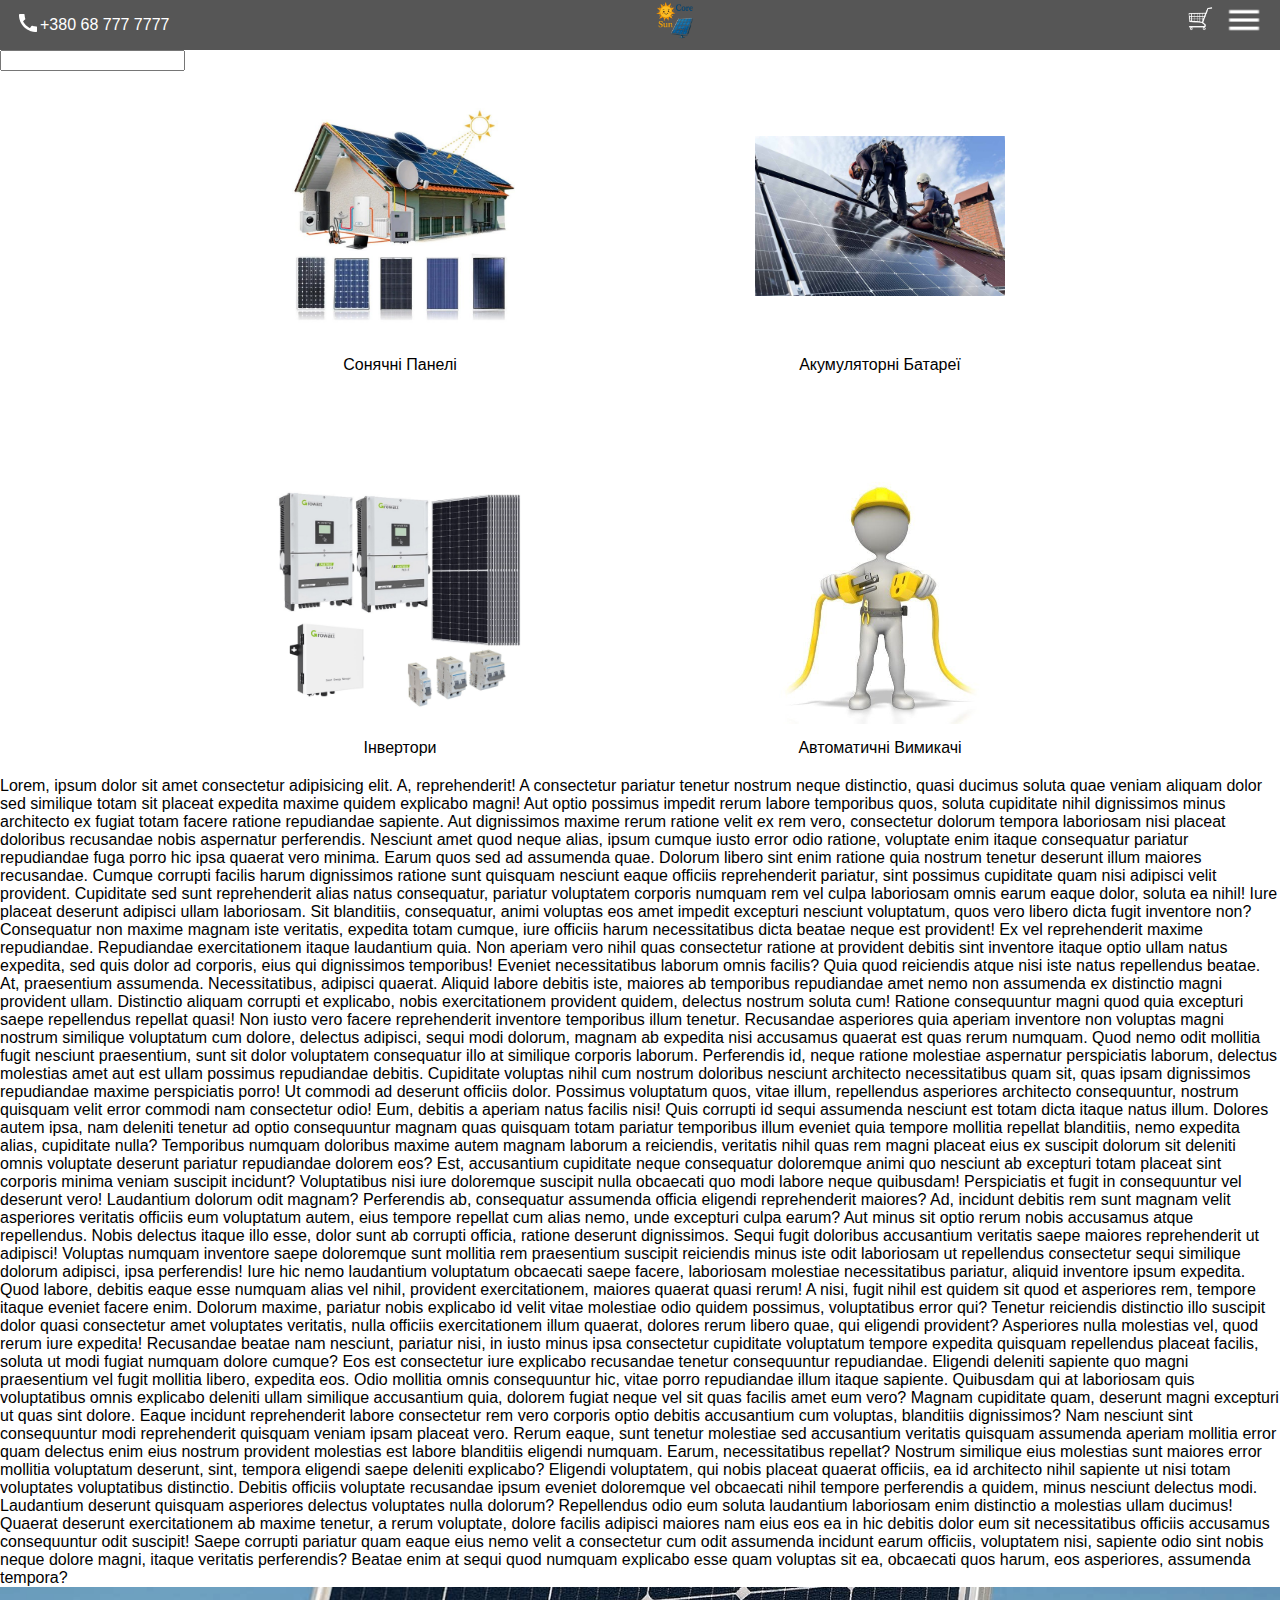
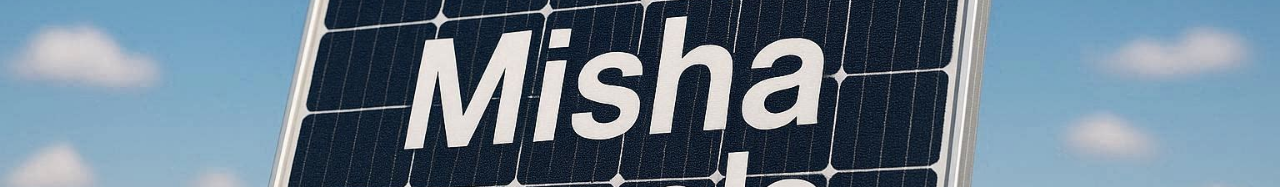
<file: index.html>
<!DOCTYPE html>
<html lang="en">
<head>
    <meta charset="UTF-8">
    <meta name="viewport" content="width=device-width, initial-scale=1.0">
    <link rel="stylesheet" href="./index.css">
    <title>Document</title>
</head>
<body>
    <header class="header">
        <div class="phone">
            <a class="phone-logo" href="tel: +380 68-777-7777"><img src="./imgs/Icon-Phone-call.png" alt="зателефонувати"></a>
            <a href="tel: +380 68-777-7777 " class=" icon-phone">
             <p class="icon-phone__text"> 
            +380 68 777 7777 <br>
             </p>
        </a>
        </div>
        
    <div class="page-logo">
        <a class="page-img" href="index.html">
    </a>
</div>

<div class="top-bar">
    <a href="#" class="top-bar_cart">
    </a>
<a href="#menu" id="burger" class="top-barlogo">
</a>
    </div>
</header>

<div class="search">
    <input class="search-input" type="search">
</div>

<aside class="menu page__menu" id="menu">
    <div class="top-bar menu__top">
        <a href="#" class="page-img">
            <img src="./imgs/app_logo.png" alt="Sun Core">
        </a>
        <div class="menu__icons"><a href="#" id="close" class="icon icon--close"></a>
            </div>
            </div>
           <div class="menu__content">
             <nav class="nav menu__nav">
                <ul class="nav__list">
                    <li class="nav__item"><a  href="#html" class="nav__link">Home</a></li>
                    <li class="nav__item"><a  href="#about" class="nav__link">About Us</a>
</li>
                    <li class="nav__item"><a  href="#gallery" class="nav__link">Gallery</a></li>
                    <li class="nav__item"><a  href="#online" class="nav__link">Explore Online</a></li>
                    <li class="nav__item"><a  href="#contacts" class="nav__link">Contacts</a> </li>
                </ul>
            </nav>
             
            <p>The Met Fifth Avenue </p>
               <a class="menu__number1" href="tel:+1 212-535-7710">+1 212-535-7710</a> 
                <p>The Met Cloisters</p>
               <a class="menu__number2" href="tel:+1 212-923-3700">+1 212-923-3700</a> 

              <a href="tel:+1 212-535-7710" class="menu__call">call to order</a>
           </div>
            
            
            
           
       

    </aside>
<main>
  <div class="grid-container">
        <div class="grid-content grid-content--1">
            <div class="card">
                <a href="#" class="card__image card__image-1"></a>
                <div class="card__info">
                    <!-- <h3 class="card__name">Сонячні Панелі</h3> -->
                     <a class="card__name" href="#">Сонячні Панелі</a>
                </div>
            </div>
        </div>

        <div class="grid-content grid-content--2">
            <div class="card">
                <a href="#" class="card__image card__image-2"></a>
                <div class="card__info">
                    <a class="card__name" href="">Акумуляторні Батареї</a>
                </div>
            </div>
        </div>

        <div class="grid-content grid-content--3">
            <div class="card">
                <a href="#" class="card__image card__image-3"></a>
                <div class="card__info">
                    <a class="card__name" href="">Інвертори</a>
                </div>
            </div>
        </div>

        <div class="grid-content grid-content--4">
            <div class="card">
                <a href="#" class="card__image card__image-4"></a>
                <div class="card__info">
                     <a class="card__name" href="">Автоматичні Вимикачі</a>
                </div>
            </div>
        </div>
    </div>
  Lorem, ipsum dolor sit amet consectetur adipisicing elit. A, reprehenderit! A consectetur pariatur tenetur nostrum neque distinctio, quasi ducimus soluta quae veniam aliquam dolor sed similique totam sit placeat expedita maxime quidem explicabo magni! Aut optio possimus impedit rerum labore temporibus quos, soluta cupiditate nihil dignissimos minus architecto ex fugiat totam facere ratione repudiandae sapiente. Aut dignissimos maxime rerum ratione velit ex rem vero, consectetur dolorum tempora laboriosam nisi placeat doloribus recusandae nobis aspernatur perferendis. Nesciunt amet quod neque alias, ipsum cumque iusto error odio ratione, voluptate enim itaque consequatur pariatur repudiandae fuga porro hic ipsa quaerat vero minima. Earum quos sed ad assumenda quae. Dolorum libero sint enim ratione quia nostrum tenetur deserunt illum maiores recusandae. Cumque corrupti facilis harum dignissimos ratione sunt quisquam nesciunt eaque officiis reprehenderit pariatur, sint possimus cupiditate quam nisi adipisci velit provident. Cupiditate sed sunt reprehenderit alias natus consequatur, pariatur voluptatem corporis numquam rem vel culpa laboriosam omnis earum eaque dolor, soluta ea nihil! Iure placeat deserunt adipisci ullam laboriosam. Sit blanditiis, consequatur, animi voluptas eos amet impedit excepturi nesciunt voluptatum, quos vero libero dicta fugit inventore non? Consequatur non maxime magnam iste veritatis, expedita totam cumque, iure officiis harum necessitatibus dicta beatae neque est provident! Ex vel reprehenderit maxime repudiandae. Repudiandae exercitationem itaque laudantium quia. Non aperiam vero nihil quas consectetur ratione at provident debitis sint inventore itaque optio ullam natus expedita, sed quis dolor ad corporis, eius qui dignissimos temporibus! Eveniet necessitatibus laborum omnis facilis? Quia quod reiciendis atque nisi iste natus repellendus beatae. At, praesentium assumenda. Necessitatibus, adipisci quaerat. Aliquid labore debitis iste, maiores ab temporibus repudiandae amet nemo non assumenda ex distinctio magni provident ullam. Distinctio aliquam corrupti et explicabo, nobis exercitationem provident quidem, delectus nostrum soluta cum! Ratione consequuntur magni quod quia excepturi saepe repellendus repellat quasi! Non iusto vero facere reprehenderit inventore temporibus illum tenetur. Recusandae asperiores quia aperiam inventore non voluptas magni nostrum similique voluptatum cum dolore, delectus adipisci, sequi modi dolorum, magnam ab expedita nisi accusamus quaerat est quas rerum numquam. Quod nemo odit mollitia fugit nesciunt praesentium, sunt sit dolor voluptatem consequatur illo at similique corporis laborum. Perferendis id, neque ratione molestiae aspernatur perspiciatis laborum, delectus molestias amet aut est ullam possimus repudiandae debitis. Cupiditate voluptas nihil cum nostrum doloribus nesciunt architecto necessitatibus quam sit, quas ipsam dignissimos repudiandae maxime perspiciatis porro! Ut commodi ad deserunt officiis dolor. Possimus voluptatum quos, vitae illum, repellendus asperiores architecto consequuntur, nostrum quisquam velit error commodi nam consectetur odio! Eum, debitis a aperiam natus facilis nisi! Quis corrupti id sequi assumenda nesciunt est totam dicta itaque natus illum. Dolores autem ipsa, nam deleniti tenetur ad optio consequuntur magnam quas quisquam totam pariatur temporibus illum eveniet quia tempore mollitia repellat blanditiis, nemo expedita alias, cupiditate nulla? Temporibus numquam doloribus maxime autem magnam laborum a reiciendis, veritatis nihil quas rem magni placeat eius ex suscipit dolorum sit deleniti omnis voluptate deserunt pariatur repudiandae dolorem eos? Est, accusantium cupiditate neque consequatur doloremque animi quo nesciunt ab excepturi totam placeat sint corporis minima veniam suscipit incidunt? Voluptatibus nisi iure doloremque suscipit nulla obcaecati quo modi labore neque quibusdam! Perspiciatis et fugit in consequuntur vel deserunt vero! Laudantium dolorum odit magnam? Perferendis ab, consequatur assumenda officia eligendi reprehenderit maiores? Ad, incidunt debitis rem sunt magnam velit asperiores veritatis officiis eum voluptatum autem, eius tempore repellat cum alias nemo, unde excepturi culpa earum? Aut minus sit optio rerum nobis accusamus atque repellendus. Nobis delectus itaque illo esse, dolor sunt ab corrupti officia, ratione deserunt dignissimos. Sequi fugit doloribus accusantium veritatis saepe maiores reprehenderit ut adipisci! Voluptas numquam inventore saepe doloremque sunt mollitia rem praesentium suscipit reiciendis minus iste odit laboriosam ut repellendus consectetur sequi similique dolorum adipisci, ipsa perferendis! Iure hic nemo laudantium voluptatum obcaecati saepe facere, laboriosam molestiae necessitatibus pariatur, aliquid inventore ipsum expedita. Quod labore, debitis eaque esse numquam alias vel nihil, provident exercitationem, maiores quaerat quasi rerum! A nisi, fugit nihil est quidem sit quod et asperiores rem, tempore itaque eveniet facere enim. Dolorum maxime, pariatur nobis explicabo id velit vitae molestiae odio quidem possimus, voluptatibus error qui? Tenetur reiciendis distinctio illo suscipit dolor quasi consectetur amet voluptates veritatis, nulla officiis exercitationem illum quaerat, dolores rerum libero quae, qui eligendi provident? Asperiores nulla molestias vel, quod rerum iure expedita! Recusandae beatae nam nesciunt, pariatur nisi, in iusto minus ipsa consectetur cupiditate voluptatum tempore expedita quisquam repellendus placeat facilis, soluta ut modi fugiat numquam dolore cumque? Eos est consectetur iure explicabo recusandae tenetur consequuntur repudiandae. Eligendi deleniti sapiente quo magni praesentium vel fugit mollitia libero, expedita eos. Odio mollitia omnis consequuntur hic, vitae porro repudiandae illum itaque sapiente. Quibusdam qui at laboriosam quis voluptatibus omnis explicabo deleniti ullam similique accusantium quia, dolorem fugiat neque vel sit quas facilis amet eum vero? Magnam cupiditate quam, deserunt magni excepturi ut quas sint dolore. Eaque incidunt reprehenderit labore consectetur rem vero corporis optio debitis accusantium cum voluptas, blanditiis dignissimos? Nam nesciunt sint consequuntur modi reprehenderit quisquam veniam ipsam placeat vero. Rerum eaque, sunt tenetur molestiae sed accusantium veritatis quisquam assumenda aperiam mollitia error quam delectus enim eius nostrum provident molestias est labore blanditiis eligendi numquam. Earum, necessitatibus repellat? Nostrum similique eius molestias sunt maiores error mollitia voluptatum deserunt, sint, tempora eligendi saepe deleniti explicabo? Eligendi voluptatem, qui nobis placeat quaerat officiis, ea id architecto nihil sapiente ut nisi totam voluptates voluptatibus distinctio. Debitis officiis voluptate recusandae ipsum eveniet doloremque vel obcaecati nihil tempore perferendis a quidem, minus nesciunt delectus modi. Laudantium deserunt quisquam asperiores delectus voluptates nulla dolorum? Repellendus odio eum soluta laudantium laboriosam enim distinctio a molestias ullam ducimus! Quaerat deserunt exercitationem ab maxime tenetur, a rerum voluptate, dolore facilis adipisci maiores nam eius eos ea in hic debitis dolor eum sit necessitatibus officiis accusamus consequuntur odit suscipit! Saepe corrupti pariatur quam eaque eius nemo velit a consectetur cum odit assumenda incidunt earum officiis, voluptatem nisi, sapiente odio sint nobis neque dolore magni, itaque veritatis perferendis? Beatae enim at sequi quod numquam explicabo esse quam voluptas sit ea, obcaecati quos harum, eos asperiores, assumenda tempora?
</main>

<footer class="footer"></footer>
<script src="index.js"></script>
</body>
</html>
</file>
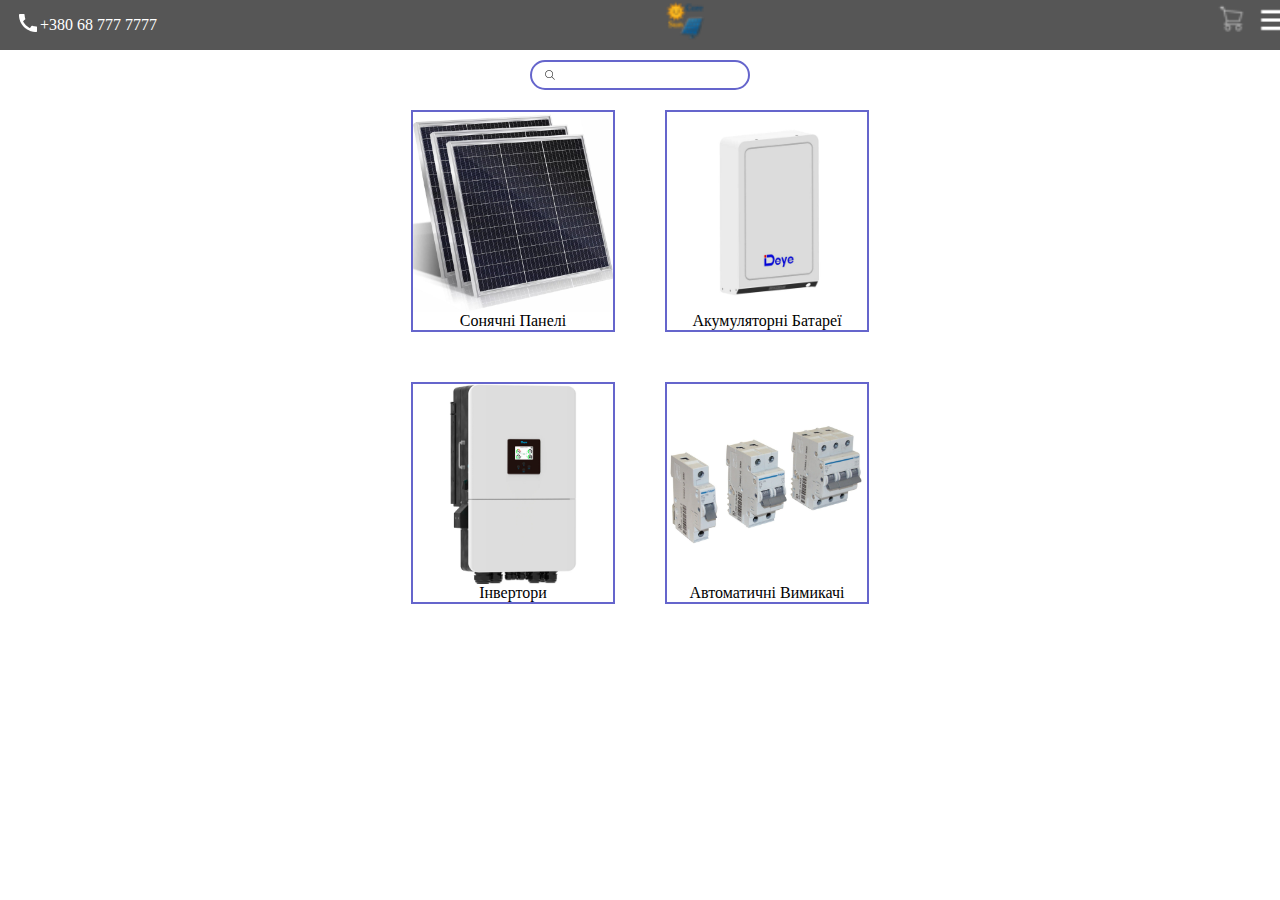
<file: main.html>
<!DOCTYPE html>
<html lang="en">
<head>
    <meta charset="UTF-8">
    <meta name="viewport" content="width=device-width, initial-scale=1.0">
    <link rel="stylesheet" href="./main.css">
    <title>Document</title>
</head>
<body>
    <header class="header">
        <div class="phone">
            <a class="phone-logo" href="tel: +380 68-777-7777"><img src="./imgs/Icon-Phone-call.png" alt="зателефонувати"></a>
            <a href="tel: +380 68-777-7777 " class=" icon-phone">
             <p class="icon-phone__text"> 
            +380 68 777 7777 <br>
             </p>
        </a>
        </div>
        
    <div class="page-logo">
        <a class="page-img" href="main.html">
    </a>
</div>

<div class="top-bar">
    <a href="#" class="top-bar_cart">
    </a>
<a href="#" class="top-barlogo">
</a>
    </div>
</header>

<div class="search">
    <input class="search-input" type="search">
</div>
<main>
  <div class="grid-container">
        <div class="grid-content grid-content--1">
            <div class="card">
                <div class="card__image card__image-1"></div>
                <div class="card__info">
                    <!-- <h3 class="card__name">Сонячні Панелі</h3> -->
                     <a class="card__name" href="">Сонячні Панелі</a>
                </div>
            </div>
        </div>

        <div class="grid-content grid-content--2">
            <div class="card">
                <div class="card__image-2"></div>
                <div class="card__info">
                    <a class="card__name" href="">Акумуляторні Батареї</a>
                </div>
            </div>
        </div>

        <div class="grid-content grid-content--3">
            <div class="card">
                <div class="card__image-3"></div>
                <div class="card__info">
                    <a class="card__name" href="">Інвертори</a>
                </div>
            </div>
        </div>

        <div class="grid-content grid-content--4">
            <div class="card">
                <div class="card__image-4"></div>
                <div class="card__info">
                     <a class="card__name" href="">Автоматичні Вимикачі</a>
                </div>
            </div>
        </div>
    </div>

</main>
</body>
</html>
</file>
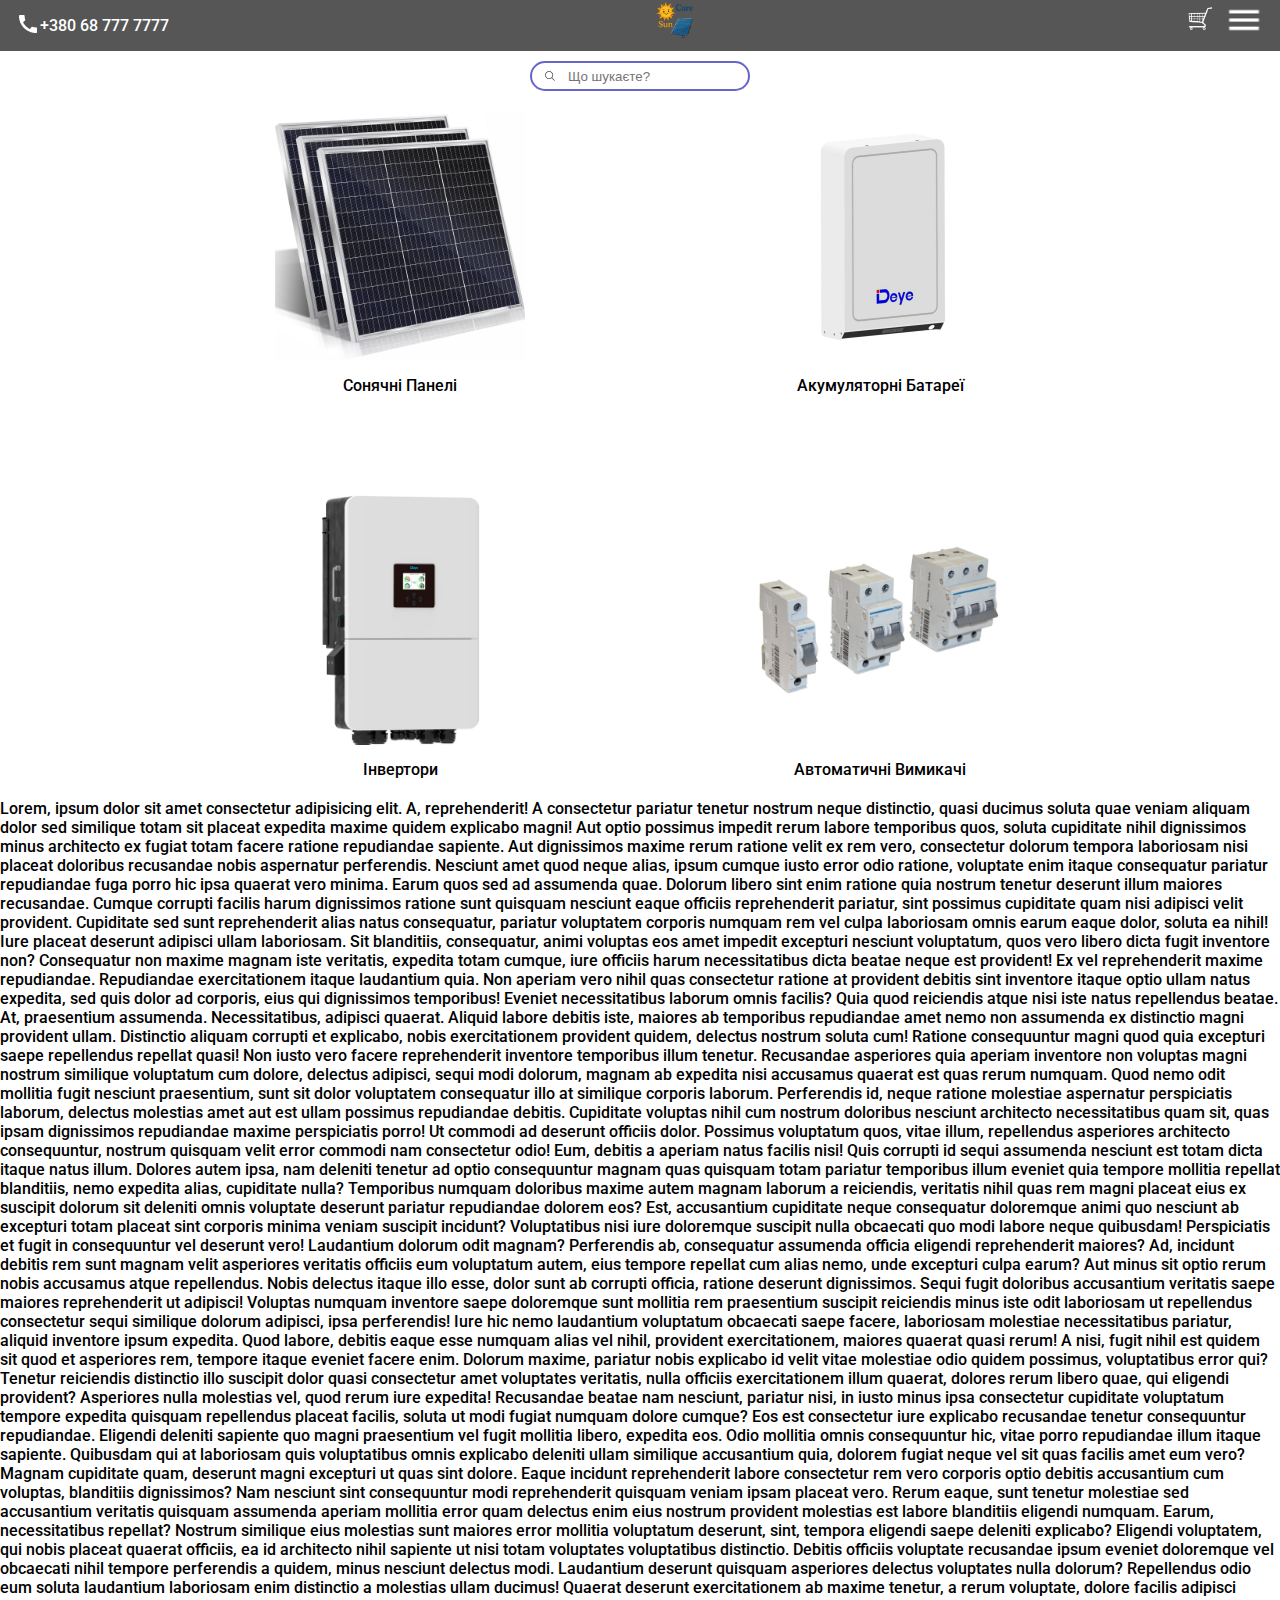
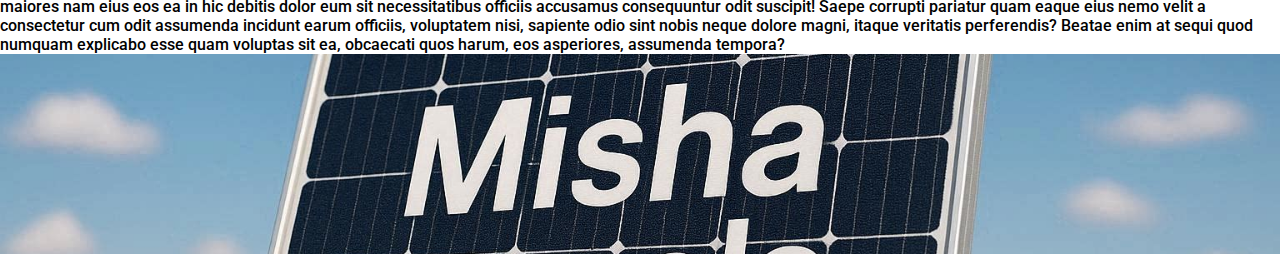
<file: main_page.html>
<!DOCTYPE html>
<html lang="en">
<head>
    <meta charset="UTF-8">
    <meta name="viewport" content="width=device-width, initial-scale=1.0">
    <link rel="icon" href="./imgs/logo_big-removebg-preview.png">
    <link rel="stylesheet" href="./main_page.css">
    <link rel="preconnect" href="https://fonts.googleapis.com">
<link rel="preconnect" href="https://fonts.gstatic.com" crossorigin>
<link href="https://fonts.googleapis.com/css2?family=Roboto:ital,wght@0,100..900;1,100..900&display=swap" rel="stylesheet">
    <title>Sun Core</title>
</head>
<body>
    <header class="header">
        <div class="phone">
            <a class="phone-logo" href="tel: +380 68-777-7777"><img src="./imgs/Icon-Phone-call.png" alt="зателефонувати"></a>
            <a  href="tel: +380 68-777-7777 " class=" icon-phone">
             <p class="icon-phone__text"> 
            +380 68 777 7777 <br>
             </p>
        </a>
        </div>
        
    <div class="page-logo">
        <a class="page-img" href="index.html">
    </a>
</div>

<div class="top-bar">
    <a href="javascript:void(0)" id="cartBtn" class="top-bar_cart">
    </a>
<a href="#menu" id="burger" class="top-barlogo">
</a>
    </div>
</header>

<div class="cart-popup" id="cartPopup">
  <div class="cart-popup__content">
    <span class="cart-popup__close" id="cartClose">&times;</span>
    <div class="cart_image"></div>
    Наразі кошик порожній
  </div>
</div>
<div class="search">
    <input class="search-input"  placeholder="Що шукаєте?" type="search">
</div>



<div class="overlay" id="overlay"></div>
<aside class="menu page__menu" id="menu">
    <div class="top-bar menu__top">
        <a href="#" class="page-img">
            <img src="./imgs/app_logo.png" alt="Sun Core">
        </a>
        <div class="menu__icons"><a href="#" id="close" class="icon icon--close"></a>
            </div>
            </div>
           <div class="menu__content">
             <nav class="nav menu__nav">
                <ul class="nav__list">
                    <li class="nav__item"><a  href="#html" class="nav__link">Home</a></li>
                    <li class="nav__item"><a  href="#about" class="nav__link">About Us</a>
</li>
                    <li class="nav__item"><a  href="#gallery" class="nav__link">Gallery</a></li>
                    <li class="nav__item"><a  href="#online" class="nav__link">Explore Online</a></li>
                    <li class="nav__item"><a  href="#contacts" class="nav__link">Contacts</a> </li>
                </ul>
            </nav>
             
            <p>The Met Fifth Avenue </p>
               <a class="menu__number1" href="tel:+1 212-535-7710">+1 212-535-7710</a> 
                <p>The Met Cloisters</p>
               <a class="menu__number2" href="tel:+1 212-923-3700">+1 212-923-3700</a> 

              <a href="tel:+1 212-535-7710" class="menu__call">call to order</a>
           </div>
            
           
       

    </aside>
<main>

  <div class="grid-container">
        <div class="grid-content grid-content--1">
            <div class="card">
                <a href="#" class="card__image card__image-1"></a>
                <div class="card__info">
                    <!-- <h3 class="card__name">Сонячні Панелі</h3> -->
                     <a class="card__name" href="#">Сонячні Панелі</a>
                </div>
            </div>
        </div>

        <div class="grid-content grid-content--2">
            <div class="card">
                <a href="#" class="card__image card__image-2"></a>
                <div class="card__info">
                    <a class="card__name" href="">Акумуляторні Батареї</a>
                </div>
            </div>
        </div>

        <div class="grid-content grid-content--3">
            <div class="card">
                <a href="#" class="card__image card__image-3"></a>
                <div class="card__info">
                    <a class="card__name" href="">Інвертори</a>
                </div>
            </div>
        </div>

        <div class="grid-content grid-content--4">
            <div class="card">
                <a href="#" class="card__image card__image-4"></a>
                <div class="card__info">
                     <a class="card__name" href="">Автоматичні Вимикачі</a>
                </div>
            </div>
        </div>
    </div>
  Lorem, ipsum dolor sit amet consectetur adipisicing elit. A, reprehenderit! A consectetur pariatur tenetur nostrum neque distinctio, quasi ducimus soluta quae veniam aliquam dolor sed similique totam sit placeat expedita maxime quidem explicabo magni! Aut optio possimus impedit rerum labore temporibus quos, soluta cupiditate nihil dignissimos minus architecto ex fugiat totam facere ratione repudiandae sapiente. Aut dignissimos maxime rerum ratione velit ex rem vero, consectetur dolorum tempora laboriosam nisi placeat doloribus recusandae nobis aspernatur perferendis. Nesciunt amet quod neque alias, ipsum cumque iusto error odio ratione, voluptate enim itaque consequatur pariatur repudiandae fuga porro hic ipsa quaerat vero minima. Earum quos sed ad assumenda quae. Dolorum libero sint enim ratione quia nostrum tenetur deserunt illum maiores recusandae. Cumque corrupti facilis harum dignissimos ratione sunt quisquam nesciunt eaque officiis reprehenderit pariatur, sint possimus cupiditate quam nisi adipisci velit provident. Cupiditate sed sunt reprehenderit alias natus consequatur, pariatur voluptatem corporis numquam rem vel culpa laboriosam omnis earum eaque dolor, soluta ea nihil! Iure placeat deserunt adipisci ullam laboriosam. Sit blanditiis, consequatur, animi voluptas eos amet impedit excepturi nesciunt voluptatum, quos vero libero dicta fugit inventore non? Consequatur non maxime magnam iste veritatis, expedita totam cumque, iure officiis harum necessitatibus dicta beatae neque est provident! Ex vel reprehenderit maxime repudiandae. Repudiandae exercitationem itaque laudantium quia. Non aperiam vero nihil quas consectetur ratione at provident debitis sint inventore itaque optio ullam natus expedita, sed quis dolor ad corporis, eius qui dignissimos temporibus! Eveniet necessitatibus laborum omnis facilis? Quia quod reiciendis atque nisi iste natus repellendus beatae. At, praesentium assumenda. Necessitatibus, adipisci quaerat. Aliquid labore debitis iste, maiores ab temporibus repudiandae amet nemo non assumenda ex distinctio magni provident ullam. Distinctio aliquam corrupti et explicabo, nobis exercitationem provident quidem, delectus nostrum soluta cum! Ratione consequuntur magni quod quia excepturi saepe repellendus repellat quasi! Non iusto vero facere reprehenderit inventore temporibus illum tenetur. Recusandae asperiores quia aperiam inventore non voluptas magni nostrum similique voluptatum cum dolore, delectus adipisci, sequi modi dolorum, magnam ab expedita nisi accusamus quaerat est quas rerum numquam. Quod nemo odit mollitia fugit nesciunt praesentium, sunt sit dolor voluptatem consequatur illo at similique corporis laborum. Perferendis id, neque ratione molestiae aspernatur perspiciatis laborum, delectus molestias amet aut est ullam possimus repudiandae debitis. Cupiditate voluptas nihil cum nostrum doloribus nesciunt architecto necessitatibus quam sit, quas ipsam dignissimos repudiandae maxime perspiciatis porro! Ut commodi ad deserunt officiis dolor. Possimus voluptatum quos, vitae illum, repellendus asperiores architecto consequuntur, nostrum quisquam velit error commodi nam consectetur odio! Eum, debitis a aperiam natus facilis nisi! Quis corrupti id sequi assumenda nesciunt est totam dicta itaque natus illum. Dolores autem ipsa, nam deleniti tenetur ad optio consequuntur magnam quas quisquam totam pariatur temporibus illum eveniet quia tempore mollitia repellat blanditiis, nemo expedita alias, cupiditate nulla? Temporibus numquam doloribus maxime autem magnam laborum a reiciendis, veritatis nihil quas rem magni placeat eius ex suscipit dolorum sit deleniti omnis voluptate deserunt pariatur repudiandae dolorem eos? Est, accusantium cupiditate neque consequatur doloremque animi quo nesciunt ab excepturi totam placeat sint corporis minima veniam suscipit incidunt? Voluptatibus nisi iure doloremque suscipit nulla obcaecati quo modi labore neque quibusdam! Perspiciatis et fugit in consequuntur vel deserunt vero! Laudantium dolorum odit magnam? Perferendis ab, consequatur assumenda officia eligendi reprehenderit maiores? Ad, incidunt debitis rem sunt magnam velit asperiores veritatis officiis eum voluptatum autem, eius tempore repellat cum alias nemo, unde excepturi culpa earum? Aut minus sit optio rerum nobis accusamus atque repellendus. Nobis delectus itaque illo esse, dolor sunt ab corrupti officia, ratione deserunt dignissimos. Sequi fugit doloribus accusantium veritatis saepe maiores reprehenderit ut adipisci! Voluptas numquam inventore saepe doloremque sunt mollitia rem praesentium suscipit reiciendis minus iste odit laboriosam ut repellendus consectetur sequi similique dolorum adipisci, ipsa perferendis! Iure hic nemo laudantium voluptatum obcaecati saepe facere, laboriosam molestiae necessitatibus pariatur, aliquid inventore ipsum expedita. Quod labore, debitis eaque esse numquam alias vel nihil, provident exercitationem, maiores quaerat quasi rerum! A nisi, fugit nihil est quidem sit quod et asperiores rem, tempore itaque eveniet facere enim. Dolorum maxime, pariatur nobis explicabo id velit vitae molestiae odio quidem possimus, voluptatibus error qui? Tenetur reiciendis distinctio illo suscipit dolor quasi consectetur amet voluptates veritatis, nulla officiis exercitationem illum quaerat, dolores rerum libero quae, qui eligendi provident? Asperiores nulla molestias vel, quod rerum iure expedita! Recusandae beatae nam nesciunt, pariatur nisi, in iusto minus ipsa consectetur cupiditate voluptatum tempore expedita quisquam repellendus placeat facilis, soluta ut modi fugiat numquam dolore cumque? Eos est consectetur iure explicabo recusandae tenetur consequuntur repudiandae. Eligendi deleniti sapiente quo magni praesentium vel fugit mollitia libero, expedita eos. Odio mollitia omnis consequuntur hic, vitae porro repudiandae illum itaque sapiente. Quibusdam qui at laboriosam quis voluptatibus omnis explicabo deleniti ullam similique accusantium quia, dolorem fugiat neque vel sit quas facilis amet eum vero? Magnam cupiditate quam, deserunt magni excepturi ut quas sint dolore. Eaque incidunt reprehenderit labore consectetur rem vero corporis optio debitis accusantium cum voluptas, blanditiis dignissimos? Nam nesciunt sint consequuntur modi reprehenderit quisquam veniam ipsam placeat vero. Rerum eaque, sunt tenetur molestiae sed accusantium veritatis quisquam assumenda aperiam mollitia error quam delectus enim eius nostrum provident molestias est labore blanditiis eligendi numquam. Earum, necessitatibus repellat? Nostrum similique eius molestias sunt maiores error mollitia voluptatum deserunt, sint, tempora eligendi saepe deleniti explicabo? Eligendi voluptatem, qui nobis placeat quaerat officiis, ea id architecto nihil sapiente ut nisi totam voluptates voluptatibus distinctio. Debitis officiis voluptate recusandae ipsum eveniet doloremque vel obcaecati nihil tempore perferendis a quidem, minus nesciunt delectus modi. Laudantium deserunt quisquam asperiores delectus voluptates nulla dolorum? Repellendus odio eum soluta laudantium laboriosam enim distinctio a molestias ullam ducimus! Quaerat deserunt exercitationem ab maxime tenetur, a rerum voluptate, dolore facilis adipisci maiores nam eius eos ea in hic debitis dolor eum sit necessitatibus officiis accusamus consequuntur odit suscipit! Saepe corrupti pariatur quam eaque eius nemo velit a consectetur cum odit assumenda incidunt earum officiis, voluptatem nisi, sapiente odio sint nobis neque dolore magni, itaque veritatis perferendis? Beatae enim at sequi quod numquam explicabo esse quam voluptas sit ea, obcaecati quos harum, eos asperiores, assumenda tempora?
</main>

<footer class="footer"></footer>
<script src="index.js"></script>
</body>
</html>
</file>
<file: index.css>
body {
    margin: 0;
padding: 0;
position: relative;
 font-family: "Roboto", sans-serif;
  font-optical-sizing: auto;
  font-weight: 500;
  font-style: normal;

}
.header {
    background-color: #565656;
    display: flex;
    justify-content: space-between;
    padding: 0 16px;
    height: auto;
    position: sticky;
    top: 0;
    width: 100%;
    width: auto;
    z-index: 1000;
}



.top-barlogo {
     display: inline-block;     
  width: 40px;             
  height: 40px;               
  background-image: url("./imgs/Icon-Burger-menu.png");
  background-size: contain;  
  background-repeat: no-repeat;
  background-position: center;
}
.top-barlogo:hover{
    background-color: rgba(0,0,0,0.1);
    border-radius: 6px;
    transition: background-color 0.2s ease;
}


.page-img {
      display: inline-block;     
  width: 40px;             
  height: 40px;               
  background-image: url("./imgs/logo_big-removebg-preview.png");
  background-size: contain;  
  background-repeat: no-repeat;
  background-position: center;
}

.top-bar_cart {
      display: inline-block;     
  width: 40px;             
  height: 40px;               
  background-image: url("./imgs/shopcart1-removebg-preview.png");
  background-size: contain;  
  background-repeat: no-repeat;
  background-position: center;
}

.top-bar_cart-img{
    min-height: 40px;
}

.page-logo {
    margin: 0 auto;
}

.phone{
    transition: ease-in;

}
.icon-phone {
    text-decoration: none;
    color: white;
}

.phone:hover {
    transform: scale(1.1);
}

.phone {
    display: flex;
    justify-content: center;
}
.phone-logo {
    margin: auto;
}

.top-bar_cart {
    text-decoration: none;
     
}
.top-bar_cart:hover{
    background-color: rgba(0,0,0,0.1);
    border-radius: 6px;
    transition: background-color 0.2s ease;
}

.grid-container {
  display: grid;
  grid-template-columns: repeat(2, minmax(0, 1fr));
  gap: 100px;
  max-width: 900px;
  margin: 0 auto;
  padding: 0 20px;
  box-sizing: border-box;
  justify-items: center;
  margin-bottom: 20px;
    margin-top: 20px;
}

.grid-content {
    display: flex;
    justify-content: center;
    align-items: center;
    height: fit-content;
    width: fit-content;
}


.card__image {
     transition: transform 0.25s ease;
     position: relative;
     margin-bottom: 15px;
}


.card__image-1 {
     width: 250px;
    height: 250px;
    background-image: url("./imgs/projecting.jpg");
       background-size: contain;
    background-repeat: no-repeat;
    background-position: center;
    border-radius: 50px;

}
.card__image-2 {
     width: 250px;
    height: 250px;
    background-image: url("./imgs/montage.jpg");
       background-size: contain;
    background-repeat: no-repeat;
    background-position: center;
    border-radius: 50px;

}
.card__image-3 {
     width: 250px;
    height: 250px;
    background-image: url("./imgs/obladnanya.jpg");
       background-size: contain;
    background-repeat: no-repeat;
    background-position: center;

}
.card__image-4 {
     width: 250px;
    height: 250px;
    background-image: url("./imgs/dtek.jpg");
       background-size: contain;
    background-repeat: no-repeat;
    background-position: center;

}

.card {
    position: relative;
    box-sizing: border-box;
    display: flex;
    justify-content: center;
    flex-direction: column;
    align-items: center;
    
}

.card__name {
    text-decoration: none;
    color: black;
    position: relative;
}

.card:hover .card__image{
 transform: scale(1.1);
}


.menu {
   position: fixed;
  top: 0;
  right: 0;
  width: 20%;
  height: 100%;
  background-color: #565656;

  transform: translateX(100%); 
  transition: transform 0.4s ease, opacity 0.3s ease;
  opacity: 0;
  pointer-events: none;
  z-index: 1000;
}

.menu.active {
  opacity: 1;
  pointer-events: auto;
  transform: translateX(0);
}

  .menu__number1 {
    text-decoration: none;
    color: inherit;
    font-size: 16px;
    line-height: 27px;
    letter-spacing: 0;
    display: block;
  }
  .menu__number2 {
    color: inherit;
    text-decoration: none;
    font-size: 16px;
    line-height: 27px;
    letter-spacing: 0;
    display: block;
    margin-bottom: 16px;
  }
  .menu__call {
    display: block;
    text-decoration: none;
    color: inherit;

    width: fit-content;
    font-size: 12px;
    line-height: 16px;
    letter-spacing: 2;
  }
    .menu__call:hover {
      border-bottom: 1px solid black;
    }
  
  .menu__nav {
    margin-bottom: 32px;
  }
  .menu__content {
    padding-inline: 20px;
  }
  .menu__top {
  display: flex;
  align-items: center;
  justify-content: space-between; 
  padding: 20px;
  background: inherit;
}

.overlay {
  position: fixed;
  inset: 0;
  background: transparent;
  opacity: 0;
  visibility: hidden;
  transition: 0.3s;
  z-index: 999;
   pointer-events: auto;
}

.overlay.active {
  opacity: 1;
  visibility: visible;
}

  .icon--close {
    background-image: url("./imgs/Icon-Close.png");
    height: 24px;
    width: 24px;
  }

  .icon--close:hover{
   background-color: rgba(0,0,0,0.1);
    border-radius: 20px;
    transition: background-color 0.2s ease;
  }
.icon {
  display: block;
  background-repeat: no-repeat;
  background-position: center;
  background-size: contain;
}

.footer {

  width: 100%;
  height: 200px;
     background-size: cover;
    background-repeat: no-repeat;
    background-position: center;
    background-image: url("./imgs/OIG1.jpg");
}


.cart-popup {
    position: fixed;
    top: 0;
    left: 0;
    width: 100vw;
    height: 100vh;
    display: none; /* скрыта изначально */
    justify-content: center;
    align-items: center;
    background-color: rgba(0,0,0,0.5);
    z-index: 999;
}

.cart-popup__content {
    background-color: #fff;
    padding: 20px;
    width: 300px;
    max-width: 90%;
    border-radius: 10px;
    box-shadow: 0 0 15px rgba(0,0,0,0.3);
    position: relative;
    text-align: center;
}

.cart-popup__close {
    position: absolute;
    top: 10px;
    right: 15px;
    font-size: 20px;
    cursor: pointer;
}

    .cart_image{
        background-image: url("./imgs/sad_emoji.png");
    background-size: contain; 
    background-repeat: no-repeat;
    background-position: center;
    width: 80px;   
    height: 80px; 
    margin: 0 auto; 
    }


@media (max-width: 1024px) {

  .grid-container {
    gap: 50px;
  }

  .card__image-1,
  .card__image-2,
  .card__image-3,
  .card__image-4 {
    width: 160px;
    height: 160px;
  }

  .menu {
    width: 20%;
  }

  .search-input {
    width: 260px;
  }
}

@media (max-width: 768px) {

  .header {
    top: 0;
    padding: 8px 12px;
  }

  .search-input {
    width: 90%;
    max-width: 320px;
  }

  .grid-container {
    grid-template-columns: 1fr;
    gap: 40px;
    width: 100%;
    padding: 0 16px;
    box-sizing: border-box;
  }

  .card__image-1,
  .card__image-2,
  .card__image-3,
  .card__image-4 {
    width: 200px;
    height: 200px;
  }

  .menu {
    width: 50%;
  }

  .footer {
    height: 160px;
  }
}
</file>
<file: main.css>
body {
    margin: 0;
padding: 0;
position: relative;
}

.header {
    background-color: #565656;
    display: flex;
    justify-content: space-between;
    padding: 0 16px;
    height: auto;
    position: sticky;
    top: 0;
    width: 100%;
}

.top-barlogo {
     display: inline-block;     
  width: 40px;             
  height: 40px;               
  background-image: url("./imgs/Icon-Burger-menu.png");
  background-size: contain;  
  background-repeat: no-repeat;
  background-position: center;
}


.page-img {
      display: inline-block;     
  width: 40px;             
  height: 40px;               
  background-image: url("./imgs/app_logo.png");
  background-size: contain;  
  background-repeat: no-repeat;
  background-position: center;
}

.top-bar_cart {
      display: inline-block;     
  width: 40px;             
  height: 40px;               
  background-image: url("./imgs/cart\ \(2\).png");
  background-size: contain;  
  background-repeat: no-repeat;
  background-position: center;
}

.top-bar_cart-img{
    min-height: 40px;
    padding-right: 15px;
}

.page-logo {
    margin: 0 auto;
}


.icon-phone {
    text-decoration: none;
    color: white;
}

.phone {
    display: flex;
    justify-content: center;
}
.phone-logo {
    margin: auto;
}

.top-bar_cart {
    text-decoration: none;
}

.search {
    display: flex;
    justify-content: center;
    margin-top: 10px;
    height: 30px;
    margin-bottom: 20px;

    /* width: 50px; */
    
}

.search-input {
    width: 220px;
  height: 30px;
border-radius: 20px ;
border:  2.5px solid rgb(101, 101, 204); 
background-image: url("./imgs/search.png");
  background-repeat: no-repeat;
  background-position: 10px center;
  background-size: 16px;

  padding-left: 36px;

}

.search-input:focus {
outline: none;
}

.grid-container {
    
    display: grid;
    grid-template-columns: repeat(2, 1fr); 
  grid-template-rows: auto auto; 
  gap: 50px;
  width: max-content;
  margin: 0 auto;
  
}

.grid-content {
    /* margin: 20px 40px; */
    display: flex;
    justify-content: center;
    align-items: center;
    border: 2.5px solid rgb(101, 101, 204); 
    height: fit-content;
    width: fit-content;
}


.card__image-1 {
     width: 200px;
    height: 200px;
    background-image: url(/imgs/pannel.jpg);
       background-size: contain;
    background-repeat: no-repeat;
    background-position: center;

}
.card__image-2 {
     width: 200px;
    height: 200px;
    background-image: url(/imgs/acc-batt.jpg);
       background-size: contain;
    background-repeat: no-repeat;
    background-position: center;

}
.card__image-3 {
     width: 200px;
    height: 200px;
    background-image: url(/imgs/inverter.jpg);
       background-size: contain;
    background-repeat: no-repeat;
    background-position: center;

}
.card__image-4 {
     width: 200px;
    height: 200px;
    background-image: url(/imgs/off.jpg);
       background-size: contain;
    background-repeat: no-repeat;
    background-position: center;

}

.card {
    box-sizing: border-box;
    display: flex;
    justify-content: center;
    flex-direction: column;
    align-items: center;
}

.card__name {
    text-decoration: none;
    color: black;
}
</file>
<file: main_page.css>
body {
    margin: 0;
padding: 0;
position: relative;
 font-family: "Roboto", sans-serif;
  font-optical-sizing: auto;
  font-weight: 500;
  font-style: normal;

}

.header {
    background-color: #565656;
    display: flex;
    justify-content: space-between;
    padding: 0 16px;
    height: auto;
    position: sticky;
    top: 0;
    width: 100%;
    width: auto;
    z-index: 1000;
}



.top-barlogo {
     display: inline-block;     
  width: 40px;             
  height: 40px;               
  background-image: url("./imgs/Icon-Burger-menu.png");
  background-size: contain;  
  background-repeat: no-repeat;
  background-position: center;
}
.top-barlogo:hover{
    background-color: rgba(0,0,0,0.1);
    border-radius: 6px;
    transition: background-color 0.2s ease;
}


.page-img {
      display: inline-block;     
  width: 40px;             
  height: 40px;               
  background-image: url("./imgs/logo_big-removebg-preview.png");
  background-size: contain;  
  background-repeat: no-repeat;
  background-position: center;
}

.top-bar_cart {
      display: inline-block;     
  width: 40px;             
  height: 40px;               
  background-image: url("./imgs/shopcart1-removebg-preview.png");
  background-size: contain;  
  background-repeat: no-repeat;
  background-position: center;
}

.top-bar_cart-img{
    min-height: 40px;
}

.page-logo {
    margin: 0 auto;
}

.phone{
    transition: ease-in;

}
.icon-phone {
    text-decoration: none;
    color: white;
}

.phone:hover {
    transform: scale(1.1);
}

.phone {
    display: flex;
    justify-content: center;
}
.phone-logo {
    margin: auto;
}

.top-bar_cart {
    text-decoration: none;
     
}
.top-bar_cart:hover{
    background-color: rgba(0,0,0,0.1);
    border-radius: 6px;
    transition: background-color 0.2s ease;
}

.search {
    display: flex;
    justify-content: center;
    margin-top: 10px;
    height: 30px;
    margin-bottom: 20px;

    /* width: 50px; */
    
}

.search-input {
    width: 220px;
  height: 30px;
border-radius: 20px ;
border:  2.5px solid rgb(101, 101, 204); 
background-image: url("./imgs/search.png");
  background-repeat: no-repeat;
  background-position: 10px center;
  background-size: 16px;

  padding-left: 36px;

}

.search-input:focus {
outline: none;
}

.grid-container {
  display: grid;
  grid-template-columns: repeat(2, minmax(0, 1fr));
  gap: 100px;
  max-width: 900px;
  margin: 0 auto;
  padding: 0 20px;
  box-sizing: border-box;
  justify-items: center;
   margin-bottom: 20px;
    margin-top: 20px;
}

.grid-content {
    display: flex;
    justify-content: center;
    align-items: center;
    height: fit-content;
    width: fit-content;
}


.card__image {
     transition: transform 0.25s ease;
     position: relative;
     margin-bottom: 15px;
}


.card__image-1 {
     width: 250px;
    height: 250px;
    background-image: url("./imgs/pannel.jpg");
       background-size: contain;
    background-repeat: no-repeat;
    background-position: center;

}
.card__image-2 {
     width: 250px;
    height: 250px;
    background-image: url("./imgs/acc-batt.jpg");
       background-size: contain;
    background-repeat: no-repeat;
    background-position: center;

}
.card__image-3 {
     width: 250px;
    height: 250px;
    background-image: url("./imgs/inverter.jpg");
       background-size: contain;
    background-repeat: no-repeat;
    background-position: center;

}
.card__image-4 {
     width: 250px;
    height: 250px;
    background-image: url("./imgs/off.jpg");
       background-size: contain;
    background-repeat: no-repeat;
    background-position: center;

}

.card {
    position: relative;
    box-sizing: border-box;
    display: flex;
    justify-content: center;
    flex-direction: column;
    align-items: center;
   
}

.card__name {
    text-decoration: none;
    color: black;
    position: relative;
}

.card:hover .card__image{
 transform: scale(1.1);
}


.menu {
   position: fixed;
  top: 0;
  right: 0;
  width: 20%;
  height: 100%;
  background-color: #565656;

  transform: translateX(100%); 
  transition: transform 0.4s ease, opacity 0.3s ease;
  opacity: 0;
  pointer-events: none;
  z-index: 1000;
}

.menu.active {
  opacity: 1;
  pointer-events: auto;
  transform: translateX(0);
}

  .menu__number1 {
    text-decoration: none;
    color: inherit;
    font-size: 16px;
    line-height: 27px;
    letter-spacing: 0;
    display: block;
  }
  .menu__number2 {
    color: inherit;
    text-decoration: none;
    font-size: 16px;
    line-height: 27px;
    letter-spacing: 0;
    display: block;
    margin-bottom: 16px;
  }
  .menu__call {
    display: block;
    text-decoration: none;
    color: inherit;

    width: fit-content;
    font-size: 12px;
    line-height: 16px;
    letter-spacing: 2;
  }
    .menu__call:hover {
      border-bottom: 1px solid black;
    }
  
  .menu__nav {
    margin-bottom: 32px;
  }
  .menu__content {
    padding-inline: 20px;
  }
  .menu__top {
  display: flex;
  align-items: center;
  justify-content: space-between; 
  padding: 20px;
  background: inherit;
}

.overlay {
  position: fixed;
  inset: 0;
  background: transparent;
  opacity: 0;
  visibility: hidden;
  transition: 0.3s;
  z-index: 999;
   pointer-events: auto;
}

.overlay.active {
  opacity: 1;
  visibility: visible;
}

  .icon--close {
    background-image: url("./imgs/Icon-Close.png");
    height: 24px;
    width: 24px;
  }
  
.icon--close:hover{
   background-color: rgba(0,0,0,0.1);
    border-radius: 20px;
    transition: background-color 0.2s ease;
  }

.icon {
  display: block;
  background-repeat: no-repeat;
  background-position: center;
  background-size: contain;
}

.footer {
    
  width: 100%;
  height: 200px;
     background-size: cover;
    background-repeat: no-repeat;
    background-position: center;
    background-image: url("./imgs/OIG1.jpg");
}


.cart-popup {
    position: fixed;
    top: 0;
    left: 0;
    width: 100vw;
    height: 100vh;
    display: none; /* скрыта изначально */
    justify-content: center;
    align-items: center;
    background-color: rgba(0,0,0,0.5);
    z-index: 999;
}

.cart-popup__content {
    background-color: #fff;
    padding: 20px;
    width: 300px;
    max-width: 90%;
    border-radius: 10px;
    box-shadow: 0 0 15px rgba(0,0,0,0.3);
    position: relative;
    text-align: center;
}

.cart-popup__close {
    position: absolute;
    top: 10px;
    right: 15px;
    font-size: 20px;
    cursor: pointer;
}

    .cart_image{
        background-image: url("./imgs/sad_emoji.png");
    background-size: contain; 
    background-repeat: no-repeat;
    background-position: center;
    width: 80px;   
    height: 80px; 
    margin: 0 auto; 
    }


@media (max-width: 1024px) {

  .grid-container {
    gap: 50px;
  }

  .card__image-1,
  .card__image-2,
  .card__image-3,
  .card__image-4 {
    width: 160px;
    height: 160px;
  }

  .menu {
    width: 20%;
  }

  .search-input {
    width: 260px;
  }
}

@media (max-width: 768px) {

  .header {
    top: 0;
    padding: 8px 12px;
  }

  .search-input {
    width: 90%;
    max-width: 320px;
  }

  .grid-container {
    grid-template-columns: 1fr;
    gap: 40px;
    width: 100%;
    padding: 0 16px;
    box-sizing: border-box;
  }

  .card__image-1,
  .card__image-2,
  .card__image-3,
  .card__image-4 {
    width: 200px;
    height: 200px;
  }

  .menu {
    width: 50%;
  }

  .footer {
    height: 160px;
  }
}
</file>
